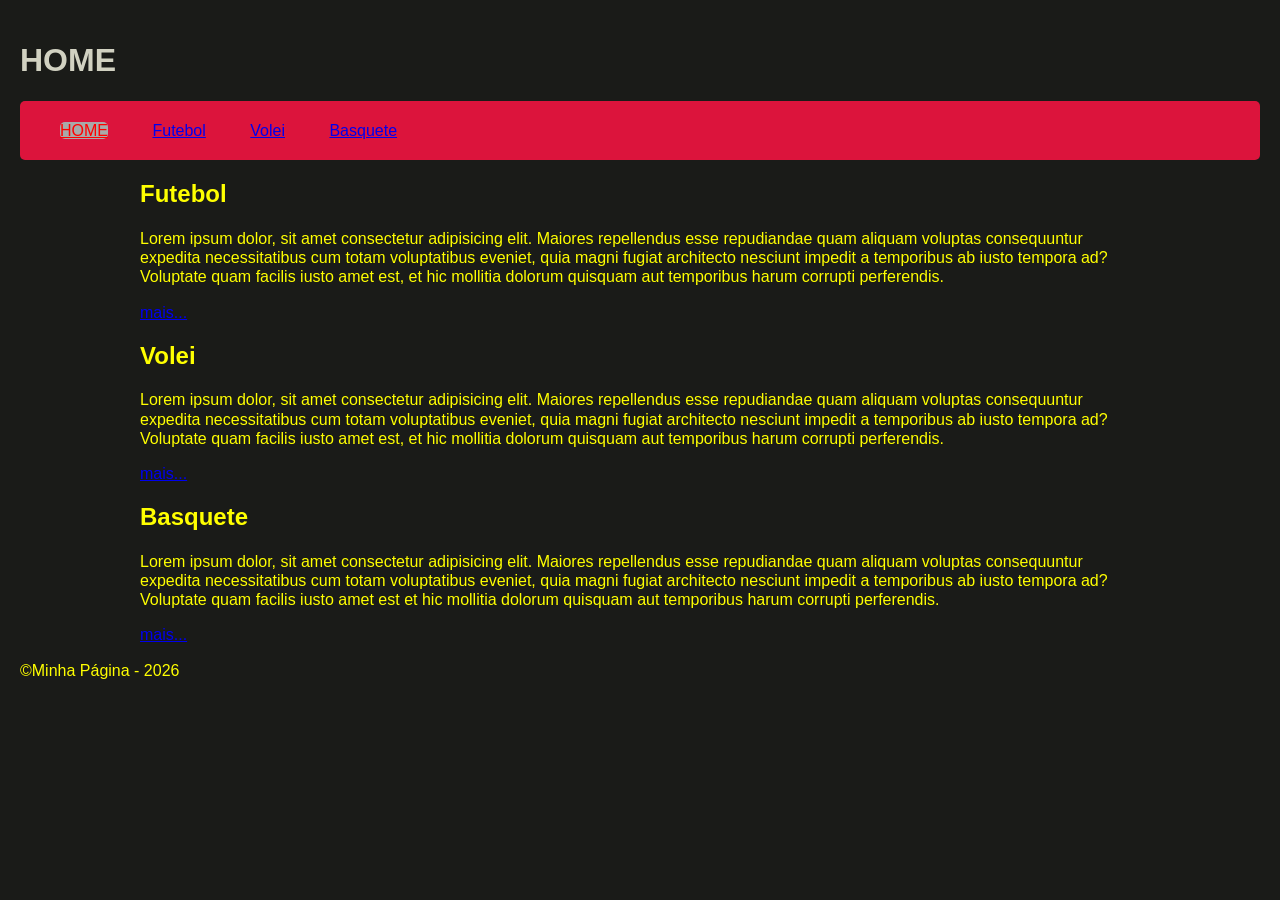
<file: index.html>
<!doctype html>
<html lang="pt-br">
  <head>
    <meta charset="UTF-8" />
    <meta name="viewport" content="width=device-width, initial-scale=1.0" />
    <title>Página Principal</title>
  
    <!-- link para o ícone-->
    <link rel="icon" href="./IMG/favicon.png">
    <link rel="stylesheet" href="./css/style.css">

  </head>
  
  <body>

    <header style="background-color: #1a1b18;">
      <h1 class="nav-links">HOME</h1>
      <nav>
        <ul id="menu">
          <li><a id="active-link" class="nav-links" href="#">HOME</a></li>
          <li><a class="nav-links" href="./paginas/futebol/futebol.html"> Futebol </a></li>
          <li><a class="nav-links" href="./paginas/volei/volei.html"> Volei </a></li>
          <li><a class="nav-links" href="./paginas/basquete/basquete.html"> Basquete </a> </li>
        </ul>
      </nav>
    </header>
    
    <main>
     
      <section> 
        <h2>Futebol</h2>
        <p>Lorem ipsum dolor, sit amet consectetur adipisicing elit. Maiores repellendus esse repudiandae quam aliquam voluptas consequuntur expedita necessitatibus cum totam voluptatibus eveniet, quia magni fugiat architecto nesciunt impedit a temporibus ab iusto tempora ad? Voluptate quam facilis iusto amet est, et hic mollitia dolorum quisquam aut temporibus harum corrupti perferendis.</p>
        <a href="./paginas/futebol/futebol.html">mais...</a>
      </section>
     
      <section>
        <h2>Volei</h2>
        <p>Lorem ipsum dolor, sit amet consectetur adipisicing elit. Maiores repellendus esse repudiandae quam aliquam voluptas consequuntur expedita necessitatibus cum totam voluptatibus eveniet, quia magni fugiat architecto nesciunt impedit a temporibus ab iusto tempora ad? Voluptate quam facilis iusto amet est, et hic mollitia dolorum quisquam aut temporibus harum corrupti perferendis.</p>
        <a href=".//paginas/volei/volei.html">mais...</a>
      </section>
     
      <section>
        <h2>Basquete</h2>
        <p>Lorem ipsum dolor, sit amet consectetur adipisicing elit. Maiores repellendus esse repudiandae quam aliquam voluptas consequuntur expedita necessitatibus cum totam voluptatibus eveniet, quia magni fugiat architecto nesciunt impedit a temporibus ab iusto tempora ad? Voluptate quam facilis iusto amet est et hic mollitia dolorum quisquam aut temporibus harum corrupti perferendis.</p>
        <a href=".//paginas/basquete/basquete.html">mais...</a>
      </section>
      
    </main>
    <footer>
      <p>&copy;Minha Página - 2026</p>
    </footer>
  </body>
  </html>
</file>
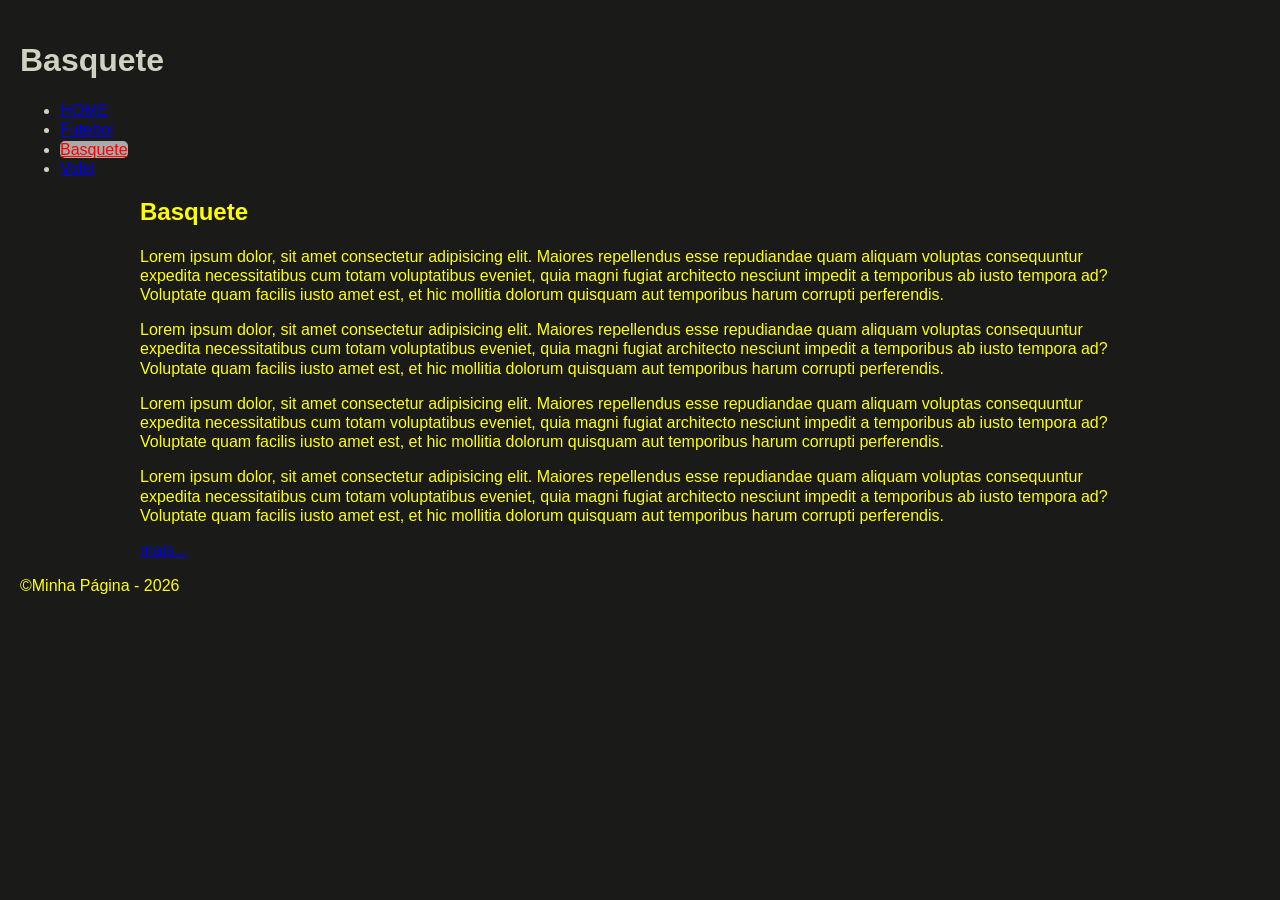
<file: paginas/basquete/basquete.html>
<!doctype html>
<html lang="pt-br">
  <head>
    <meta charset="UTF-8" />
    <meta name="viewport" content="width=device-width, initial-scale=1.0" />
    <title>Basquete</title>

    <link rel="icon" href="../../IMG/favicon.png">
    <link rel="stylesheet" href="../../css/style.css">

  </head>
  <body>
    <header>
      <h1>Basquete</h1>
      <nav>
        <ul>
          <li><a class="nav-links" href="../../index.html"> HOME </a> </li>
          <li><a class="nav-links" href="../futebol/futebol.html"> Futebol </a> </li>
          <li><a id="active-link" class="nav-links" href="#"> Basquete </a> </li>
          <li><a class="nav-links" href="../volei/volei.html"> Volei </a> </li>
        </ul>
      </nav>
    </header>
    
    <main>
      <section>
        <h2>Basquete</h2>
        <p>Lorem ipsum dolor, sit amet consectetur adipisicing elit. Maiores
          repellendus esse repudiandae quam aliquam voluptas consequuntur
          expedita necessitatibus cum totam voluptatibus eveniet, quia magni
          fugiat architecto nesciunt impedit a temporibus ab iusto tempora ad?
          Voluptate quam facilis iusto amet est, et hic mollitia dolorum
          quisquam aut temporibus harum corrupti perferendis.</p>

          <p>Lorem ipsum dolor, sit amet consectetur adipisicing elit. Maiores
          repellendus esse repudiandae quam aliquam voluptas consequuntur
          expedita necessitatibus cum totam voluptatibus eveniet, quia magni
          fugiat architecto nesciunt impedit a temporibus ab iusto tempora ad?
          Voluptate quam facilis iusto amet est, et hic mollitia dolorum
          quisquam aut temporibus harum corrupti perferendis.</p>

          <p>Lorem ipsum dolor, sit amet consectetur adipisicing elit. Maiores
          repellendus esse repudiandae quam aliquam voluptas consequuntur
          expedita necessitatibus cum totam voluptatibus eveniet, quia magni
          fugiat architecto nesciunt impedit a temporibus ab iusto tempora ad?
          Voluptate quam facilis iusto amet est, et hic mollitia dolorum
          quisquam aut temporibus harum corrupti perferendis.</p>

          <p>Lorem ipsum dolor, sit amet consectetur adipisicing elit. Maiores
          repellendus esse repudiandae quam aliquam voluptas consequuntur
          expedita necessitatibus cum totam voluptatibus eveniet, quia magni
          fugiat architecto nesciunt impedit a temporibus ab iusto tempora ad?
          Voluptate quam facilis iusto amet est, et hic mollitia dolorum
          quisquam aut temporibus harum corrupti perferendis.</p>
    
        <a href="#">mais...</a>
      </section>
    </main>

    <footer>
      <p>&copy;Minha Página - 2026</p>
    </footer>
  </body>
</html>
</file>
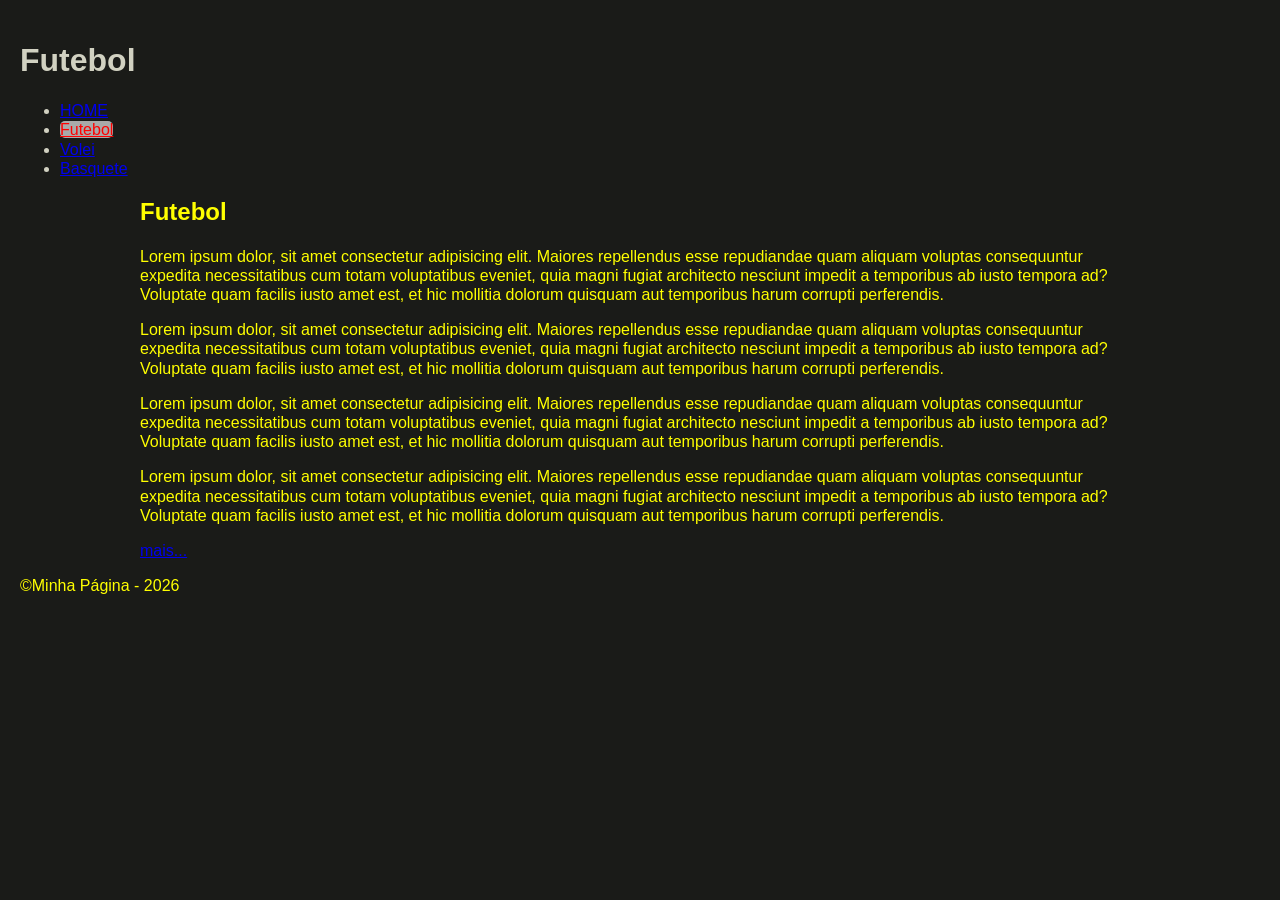
<file: paginas/futebol/futebol.html>
<!doctype html>
<html lang="pt-br">
  <head>
    <meta charset="UTF-8" />
    <meta name="viewport" content="width=device-width, initial-scale=1.0" />
    <title>Futebol</title>
    <link rel="icon" href="../../IMG/favicon.png">
    <link rel="stylesheet" href="../../css/style.css">

  </head>
  <body>
    <header>
      <h1>Futebol</h1>
      <nav>
        <ul>
          <li> <a class="nav-links" href="../../index.html">HOME</a></li>
          <li><a id="active-link" class="nav-links" href="#"> Futebol </a> </li>
          <li><a class="nav-links" href="../volei/volei.html"> Volei </a></li>
          <li><a class="nav-links" href="../basquete/basquete.html"> Basquete </a></li>
        </ul>
      </nav>
    </header>

    <main>
      <section>
        <h2>Futebol</h2>
        <p>Lorem ipsum dolor, sit amet consectetur adipisicing elit. Maiores
          repellendus esse repudiandae quam aliquam voluptas consequuntur
          expedita necessitatibus cum totam voluptatibus eveniet, quia magni
          fugiat architecto nesciunt impedit a temporibus ab iusto tempora ad?
          Voluptate quam facilis iusto amet est, et hic mollitia dolorum
          quisquam aut temporibus harum corrupti perferendis.</p>
        
        <p>Lorem ipsum dolor, sit amet consectetur adipisicing elit. Maiores
          repellendus esse repudiandae quam aliquam voluptas consequuntur
          expedita necessitatibus cum totam voluptatibus eveniet, quia magni
          fugiat architecto nesciunt impedit a temporibus ab iusto tempora ad?
          Voluptate quam facilis iusto amet est, et hic mollitia dolorum
          quisquam aut temporibus harum corrupti perferendis.</p>

        <p>Lorem ipsum dolor, sit amet consectetur adipisicing elit. Maiores
          repellendus esse repudiandae quam aliquam voluptas consequuntur
          expedita necessitatibus cum totam voluptatibus eveniet, quia magni
          fugiat architecto nesciunt impedit a temporibus ab iusto tempora ad?
          Voluptate quam facilis iusto amet est, et hic mollitia dolorum
          quisquam aut temporibus harum corrupti perferendis.</p>

          <p>Lorem ipsum dolor, sit amet consectetur adipisicing elit. Maiores
          repellendus esse repudiandae quam aliquam voluptas consequuntur
          expedita necessitatibus cum totam voluptatibus eveniet, quia magni
          fugiat architecto nesciunt impedit a temporibus ab iusto tempora ad?
          Voluptate quam facilis iusto amet est, et hic mollitia dolorum
          quisquam aut temporibus harum corrupti perferendis.</p>
        <a href="#">mais...</a>
      </section>
    </main>
    
    <footer>
      <p>&copy;Minha Página - 2026</p>
    </footer>
  </body>
</html>
</file>
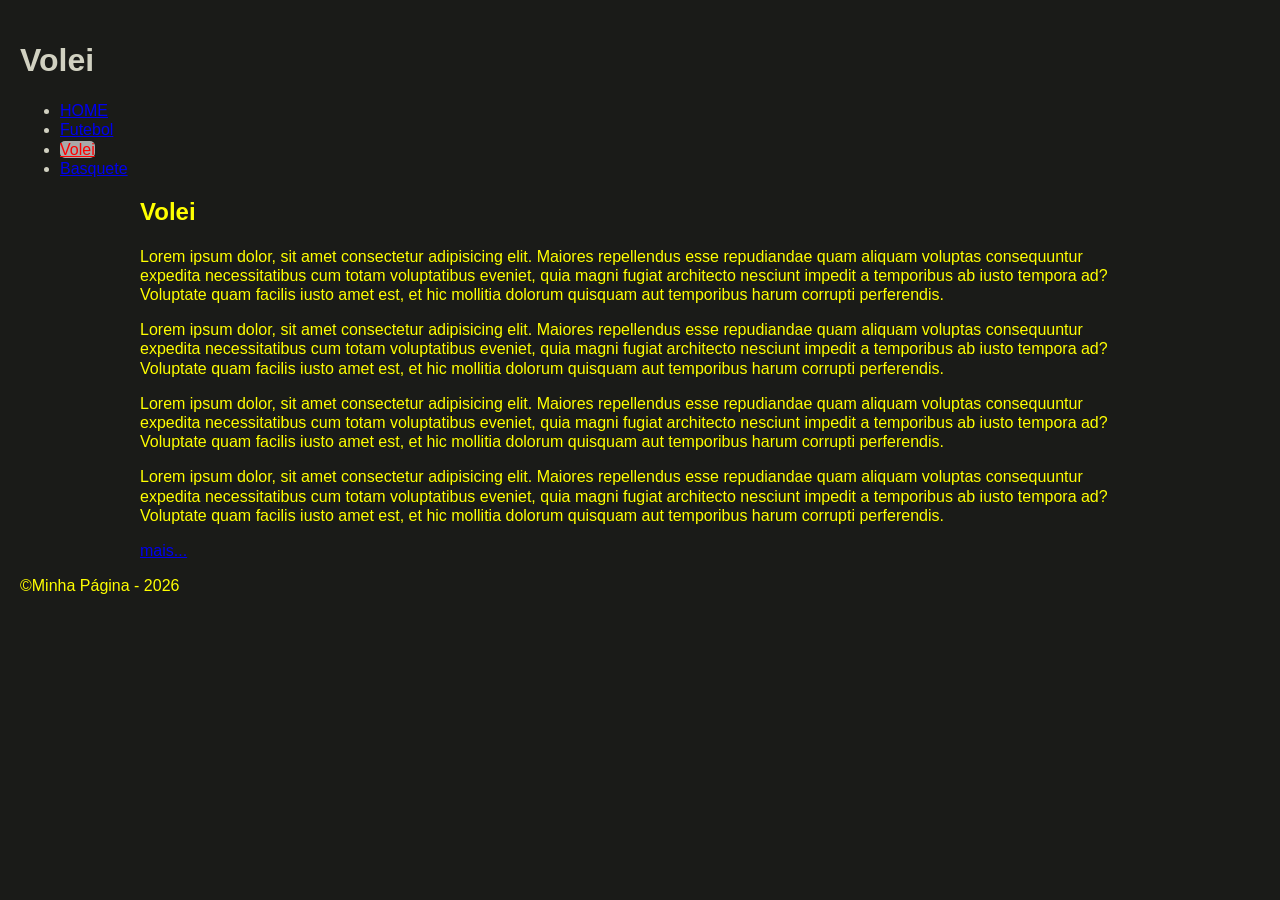
<file: paginas/volei/volei.html>
<!doctype html>
<html lang="pt-br">
  <head>
    <meta charset="UTF-8" />
    <meta name="viewport" content="width=device-width, initial-scale=1.0" />
    <title>Volei</title>

    <link rel="icon" href="../../IMG/favicon.png">
    <link rel="stylesheet" href="../../css/style.css">

  </head>
  <body>
    <header>
      <h1>Volei</h1>
      <nav>
        <ul>
          <li><a class="nav-links" href="../../index.html">HOME</a></li>
          <li><a class="nav-links" href="../futebol/futebol.html"> Futebol </a> </li>
          <li><a id="active-link" class="nav-links" href="#"> Volei </a> </li>
          <li><a class="nav-links" href="../basquete/basquete.html"> Basquete </a> </li>
          
        </ul>
      </nav>
    </header>
    
    <main>
      <section>
        <h2>Volei</h2>

        <p>Lorem ipsum dolor, sit amet consectetur adipisicing elit. Maiores
          repellendus esse repudiandae quam aliquam voluptas consequuntur
          expedita necessitatibus cum totam voluptatibus eveniet, quia magni
          fugiat architecto nesciunt impedit a temporibus ab iusto tempora ad?
          Voluptate quam facilis iusto amet est, et hic mollitia dolorum
          quisquam aut temporibus harum corrupti perferendis.</p>

          <p>Lorem ipsum dolor, sit amet consectetur adipisicing elit. Maiores
          repellendus esse repudiandae quam aliquam voluptas consequuntur
          expedita necessitatibus cum totam voluptatibus eveniet, quia magni
          fugiat architecto nesciunt impedit a temporibus ab iusto tempora ad?
          Voluptate quam facilis iusto amet est, et hic mollitia dolorum
          quisquam aut temporibus harum corrupti perferendis.</p>

          <p>Lorem ipsum dolor, sit amet consectetur adipisicing elit. Maiores
          repellendus esse repudiandae quam aliquam voluptas consequuntur
          expedita necessitatibus cum totam voluptatibus eveniet, quia magni
          fugiat architecto nesciunt impedit a temporibus ab iusto tempora ad?
          Voluptate quam facilis iusto amet est, et hic mollitia dolorum
          quisquam aut temporibus harum corrupti perferendis.</p>

          <p>Lorem ipsum dolor, sit amet consectetur adipisicing elit. Maiores
          repellendus esse repudiandae quam aliquam voluptas consequuntur
          expedita necessitatibus cum totam voluptatibus eveniet, quia magni
          fugiat architecto nesciunt impedit a temporibus ab iusto tempora ad?
          Voluptate quam facilis iusto amet est, et hic mollitia dolorum
          quisquam aut temporibus harum corrupti perferendis.</p>
    
        <a href="#">mais...</a>
      </section>
    </main>

    <footer>
      <p>&copy;Minha Página - 2026</p>
    </footer>
  </body>
</html>
</file>
<file: css/style.css>
p,h2{
    color: yellow;

}


body{background-color: #1a1b18;
color:#d1d1c1 ;
font-family: 'Segoe UI', 'Segoe UI', Tahoma, Geneva, Verdana, sans-serif, Geneva, Verdana, sans-serif ;
line-height: 1.2;
margin: 0;/*padding 0;*/
padding: 20px;
}

#nav-links{
   color: aqua;
   font-size: 20px;
   text-decoration: none;
}
#menu{
background-color: crimson;
border-radius: 5px;
list-style: none;
padding: 20px;
}

#menu li{
    display: inline-block;
    margin:0 20px;
}

/*
    CONTAINER PRINCIPAL
*/

#active-link{
    color: red;
    background-color: darkgrey;
    border-radius: 5px;
}

main{
    max-width: 1000px;
    margin: 0 auto;
}
/* 
teste */
</file>
